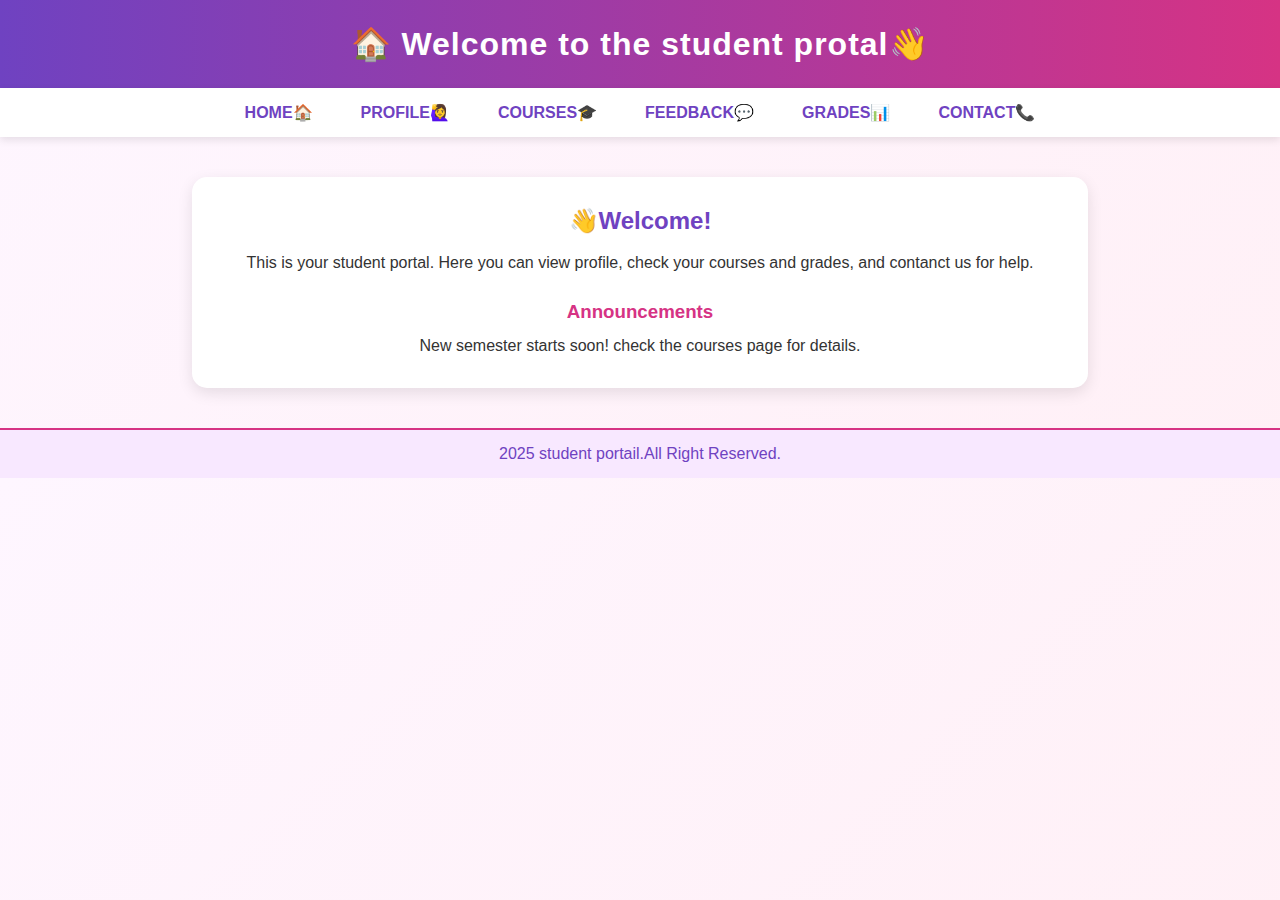
<file: index.html>
<!DOCTYPE html>
<html lang="en">
<head>
    <meta charset="UTF-8">
    <meta name="viewport" content="width=device-width, initial-scale=1.0">
    <link rel="stylesheet" href="index.css">
    <title>🏠HOME</title>
</head>
<body>
     <h1>🏠 Welcome to the student protal👋</h1>
    
    <nav>
        <li><a href="index.html">HOME🏠</a></li>
        <li><a href="profile.html">PROFILE🙋‍♀️</a></li>
        <li><a href="courses.html">COURSES🎓</a></li>
        <li><a href="feedback.html">FEEDBACK💬</a></li>
        <li><a href="grade.html">GRADES📊</a></li>
        <li><a href="contact.html">CONTACT📞</a></li>

    </nav>

    <main> 
        <h2> 👋Welcome!</h2>
        <p> This is your student portal. Here you can view profile, check your courses and grades, and contanct us for help.</p>
        <h3> Announcements</h3>
        <p> New semester starts soon! check the courses page for details.</p>
    </main>
    <footer> 
        <p> 2025 student portail.All Right Reserved.</p>
    </footer>
    
</body>
</html>
</file>
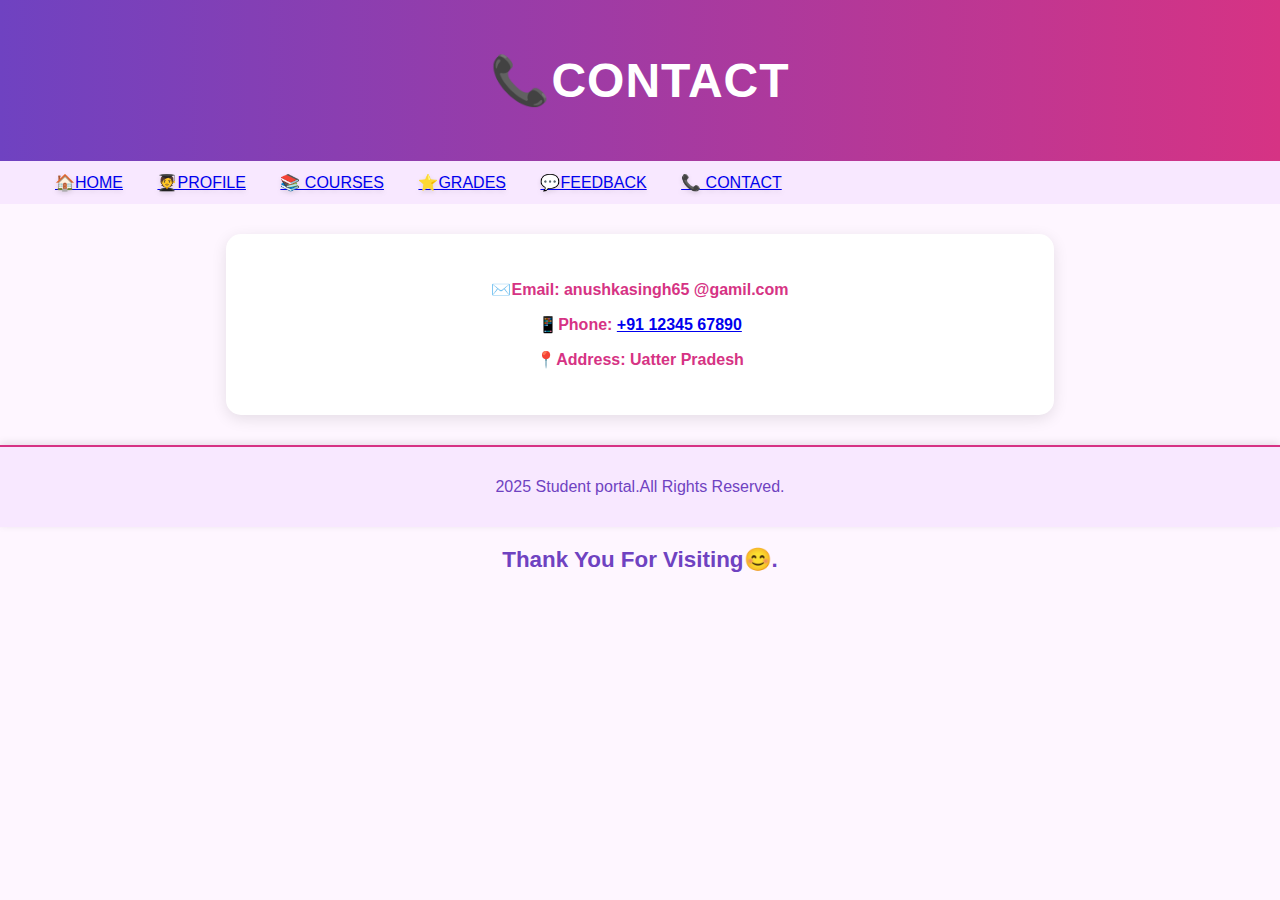
<file: contact.html>
<!DOCTYPE html>
<html lang="en">
<head>
    <meta charset="UTF-8">
    <meta name="viewport" content="width=device-width, initial-scale=1.0">
    <link rel="stylesheet" href="contact.css">   
    <title>CONTACT US</title>
    
</head>
<body>

    <header>
        <h1>📞CONTACT</h1>
    </header>

    <nav>
        <ul>      
        <li><a href="index.html">🏠HOME</a></li>
        <li><a href="profile.html">🧑‍🎓PROFILE</a></li>
        <li><a href="courses.html">📚 COURSES</a></li>
        <li><a href="grade.html">⭐GRADES</a></li>
        <li><a href="feedback.html">💬FEEDBACK</a></li>
        <li><a href="contact.html">📞 CONTACT</a></li>
        </ul>
    </nav>
    <main>
        <P><strong>✉️Email:</strong> <a></a href="mailto: anushkasingh65 @gamil.com">anushkasingh65 @gamil.com</a></P>
        <p><strong>📱Phone:</strong> <a href="tel:+911234567890">+91 12345 67890</a></p>
        <p><strong>📍Address:</strong> Uatter Pradesh </p>
    </main>

<footer>
    <p>2025 Student portal.All Rights Reserved. </p>
</footer>

    <h2>
        Thank You For Visiting😊.
    </h2>
    
</body>
</html>
</file>
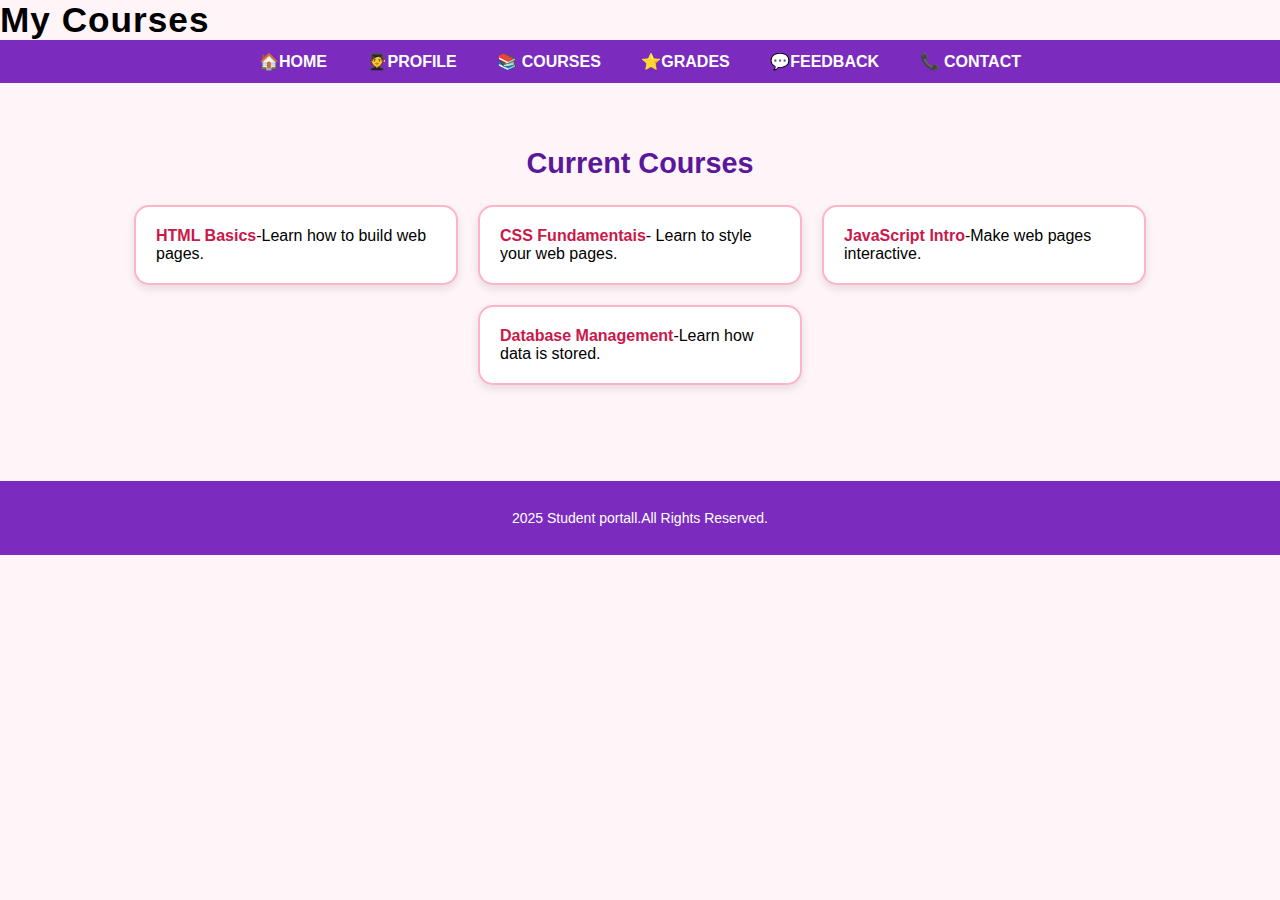
<file: courses.html>
<!DOCTYPE html>
<html lang="en">
<head>
    <meta charset="UTF-8">
    <meta name="viewport" content="width=device-width, initial-scale=1.0">
    <link rel="stylesheet" href="courses.css">
    <title> COURSES</title>
</head>
<body> 
    <header> 
        <h1> My Courses</h1>
        </header>

        <nav>
  <ul>
        <li><a href="index.html">🏠HOME</a></li>
        <li><a href="profile.html">🧑‍🎓PROFILE</a></li>
        <li><a href="courses.html">📚 COURSES</a></li>
        <li><a href="grade.html">⭐GRADES</a></li>
        <li><a href="feedback.html">💬FEEDBACK</a></li>
        <li><a href="contact.html">📞 CONTACT</a></li>
  </ul>
        </nav>

            <main> 

        <h2> Current Courses</h2>
        <ul>
            <li><strong> HTML Basics</strong>-Learn how to build web pages.</li>
            <li><strong> CSS Fundamentais</strong>- Learn to style your web pages.</li>
            <li><strong>JavaScript Intro</strong>-Make web pages interactive.</li>
            <li><strong>Database Management</strong>-Learn how data is stored.</li>
        </ul>
    </main>


    <footer>
        <p> 2025 Student portall.All Rights Reserved.</p>
    </footer>
    <main> 


</body>
</html>
</file>
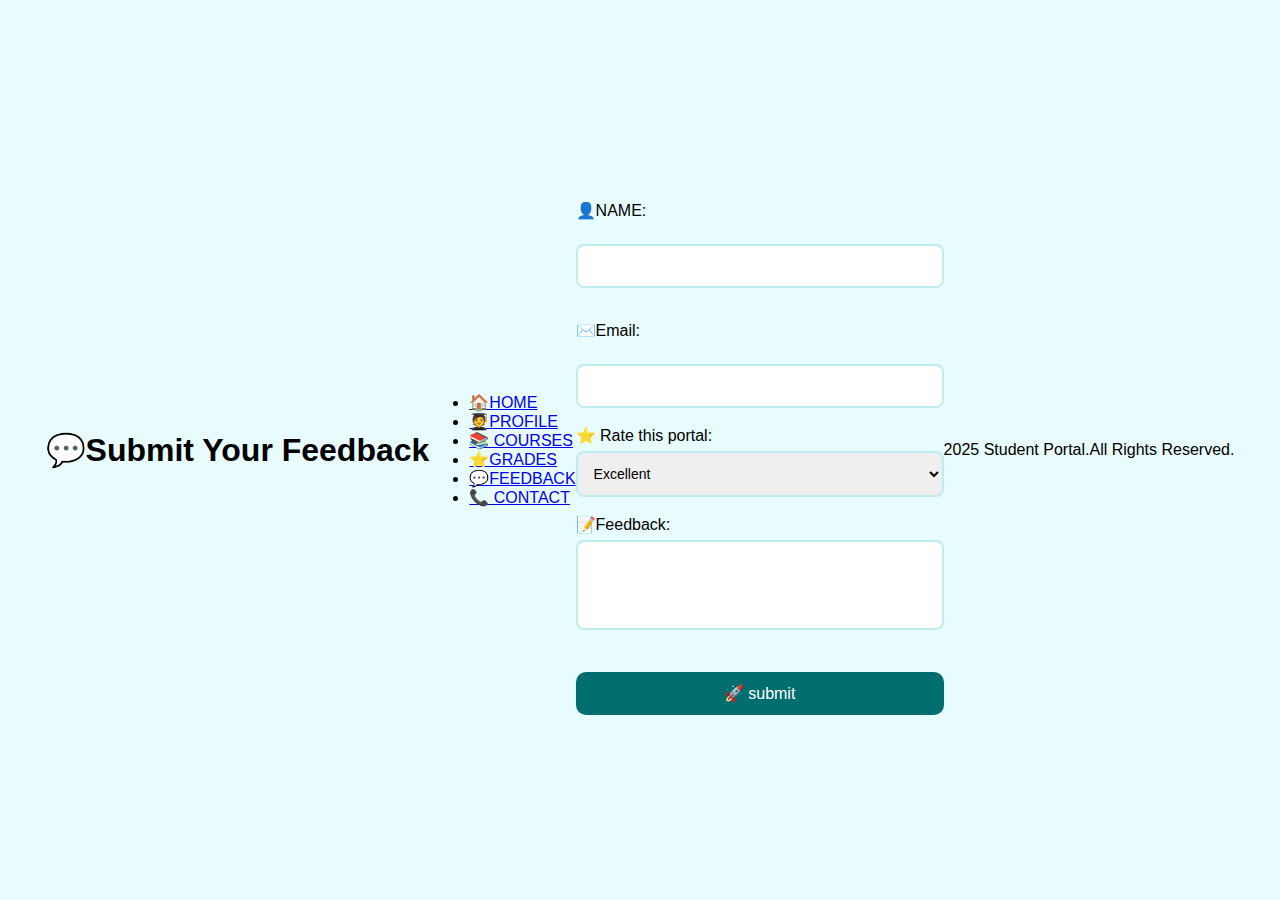
<file: feedback.html>
<!DOCTYPE html>
<html lang="en">
<head>
    <meta charset="UTF-8">
    <meta name="viewport" content="width=device-width, initial-scale=1.0">
       <link rel="stylesheet" href="feedback.css">
    <title> FEEDBACK</title>
</head>
<body>

    
    <header>
        <h1> 💬Submit Your Feedback</h1>
    </header>

    <nav>
        <ul>
        <li><a href="index.html">🏠HOME</a></li>
        <li><a href="profile.html">🧑‍🎓PROFILE</a></li>
        <li><a href="courses.html">📚 COURSES</a></li>
        <li><a href="grade.html">⭐GRADES</a></li>
        <li><a href="feedback.html">💬FEEDBACK</a></li>
        <li><a href="contact.html">📞 CONTACT</a></li>
        </ul>
    </nav>


    <main>
        <form>
            <label for="name">👤NAME:</label><br>
            <input type="text" id="name" name="name"><br><br>
            
            <label for="email">✉️Email:</label><br>
            <input type="email" id="email" name="email"><br><br>

            <lable for="rating">⭐ Rate this portal:</lable><br>
            <select id="rating" name="rating">
            <option> Excellent</option> 
            <option>Good</option>
            <option>Average</option>
            <option>Poor</optionn>

            </select><br><br>


            <lable for="message">📝Feedback:</lable><br>
            <textarea id="message" name ="message" rows="4" cols="40"></textarea><br><br>

            <button type="submit"> 🚀 submit</button>
        </form>
    </main>

    <footer>
        <p> 2025 Student Portal.All Rights Reserved.</p>
    </footer>
    
</body>
</html>
</file>
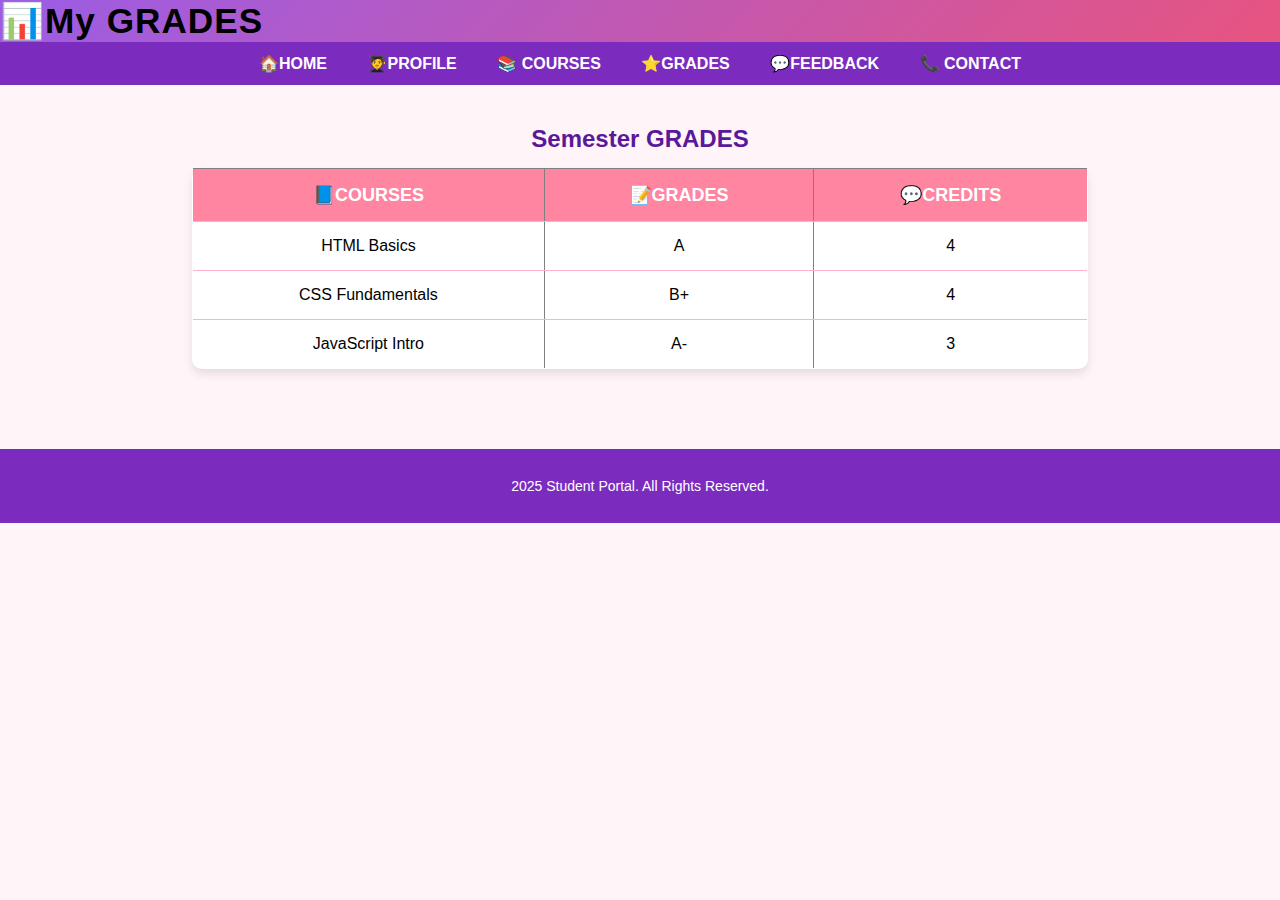
<file: grade.html>
<!DOCTYPE html>
<html lang="en">
<head>
    <meta charset="UTF-8">
    <meta name="viewport" content="width=device-width, initial-scale=1.0">
    <link rel="stylesheet" href="grade.css">
    <title>My GRADES</title>
</head>
<body>

<header>
    <h1>📊My GRADES</h1>
</header> 


<nav>
    <ul> 
        <li><a href="index.html">🏠HOME</a></li>
        <li><a href="profile.html">🧑‍🎓PROFILE</a></li>
        <li><a href="courses.html">📚 COURSES</a></li>
        <li><a href="grade.html">⭐GRADES</a></li>
        <li><a href="feedback.html">💬FEEDBACK</a></li>
        <li><a href="contact.html">📞 CONTACT</a></li>
    </ul>

</nav>

<main>
    <table border="1">
        <caption> Semester GRADES</caption>
        <thead>
            <tr>
                <th>📘COURSES</th>  
                <th>📝GRADES</th>
                <th>💬CREDITS</th>
            </tr>
        </thead>
        <tbody> 
            <tr><td> HTML Basics</td><td>A</td><td>4</td></tr>
            <tr><td>CSS Fundamentals</td><td>B+</td><td>4</td></tr>
            <tr><td>JavaScript Intro</td><td>A-</td><td>3</td></tr>
        </tbody>
    </table>
    </main>

    <footer>
        <p>2025 Student Portal. All Rights Reserved.</p>
    </footer>



    
</body>
</html>
</file>
<file: index.css>
* {
    margin: 0;
    padding: 0;
    box-sizing: border-box;
    font-family: "Poppins", sans-serif;
}

body {
    background: linear-gradient(135deg, #fef6ff, #fff0f6);
    color: #333;
}

h1 {
    background: linear-gradient(90deg, #6f42c1, #d63384);
    color: white;
    text-align: center;
    padding: 25px 10px;
    font-size: 2rem;
    letter-spacing: 1px;
    box-shadow: 0 4px 10px rgba(0,0,0,0.2);
}

nav {
    background-color: #ffffff;
    display: flex;
    justify-content: center;
    gap: 20px;
    padding: 15px 0;
    box-shadow: 0 3px 8px rgba(0,0,0,0.1);
}

nav li {                                                                                                                                                                
    list-style: none;
}

nav li a {
    text-decoration: none;
    color: #6f42c1;
    font-weight: 600;
    padding: 8px 14px;
    border-radius: 8px;
    transition: 0.3s;
}

nav li a:hover {
    background-color: #f0e0ff;
    color: #d63384;
}


main {
    background-color: white;
    width: 70%;
    margin: 40px auto;
    padding: 30px;
    border-radius: 15px;
    box-shadow: 0 5px 15px rgba(0,0,0,0.1);
    text-align: center;
}

main h2 {
    color: #6f42c1;
    margin-bottom: 15px;
}

main h3 {
    color: #d63384;
    margin: 25px 0 10px;
}

main p {
    font-size: 1rem;
    line-height: 1.6;
}


footer {
    background-color: #f8e8ff;
    text-align: center;
    padding: 15px;
    color: #6f42c1;
    font-weight: 500;
    border-top: 2px solid #d63384;
    margin-top: 40px;
}


@media (max-width: 768px) {
    nav {
        flex-direction: column;
        gap: 12px;
    }

    main {
        width: 90%;
        padding: 20px;
    }

    h1 {
        font-size: 1.6rem;
    }
}
</file>
<file: contact.css>
body{
    font-family: "poppins", sans-serif;
    background-color: #fef6ff;
    margin:0;
    padding: o;
    color: #333; 
}

header{
    background: linear-gradient(90deg,#6f42c1,#d63384);
    color: white;
    text-align: center;
    padding: 20px 0;
    font-size:1.5rem;
    letter-spacing: 1px;
    box-shadow: 0 2px  10px rgba(0,0,0,0.2)

}

nav{
    background-color: #f8e8ff;
    padding:12px 0;
    text-shadow:0 2px 5px rgba(0,0,0,0.1)

}

nav ul{
    list-style:none;
    padding:o;
    margin: 0;
}

nav ul li {
    display: inline-block;
    margin:0 15px;

}

nav ul li a:hover {
    color: #d63384;  
}

main{
    background-color:white;
    width: 60%;
    margin: 30px auto;
    padding:30px;
    border-radius: 15px;
    text-align:center;
    box-shadow: 0 4px 15px rgba(0,0,0,0.1)

}
main p{
    color:#d63384;
    font-weight: bold;
    text-decoration: none;

}
main a:hover {
    text-decoration: underline;
}
h2 {
    text-align: center;
    color: #6f42c1;
    font-size: 1.4rem;
    margin-bottom: 40px;
}
footer {
    background-color: #f8e8ff;
    text-align: center;
    padding: 15px;
    color: #6f42c1;
    font-weight: 500;
    border-top: 2px solid #d63384;
    box-shadow: 0 -2px 8px rgba(0,0,0,0.1);
    
}
</file>
<file: courses.css>
body{
    font-family:'segoe UI',sans-serif;
    background-color: #fff5f8;
    margin:0;
    padding:0;
}

header- {
    background:linear-gradient(135deg,#e75480,#ef5480,#9b5de5);
    color:white;
    text-align:center;
    padding: 25px 0;
    box-shadow: 0 4px 8px rgba(0,0,0,0.2);
}

header h1 {
    margin:0;
    font-size:2.2em;
    letter-spacing:1px;

}

nav ul {
    list-style:none;
    background-color: #7b2cbf;
    text-align: center;
    margin: 0;
    padding: 12px 0;
}

nav ul li{
    display: inline-block;
    margin:0 18px;

}

nav ul li a {
    color:white;
    text-decoration: none;
    font-weight: 600;
    transition: 0.3s;
}
nav ul li a:hover {
    color:#ffd6ff;
    text-shadow: 0 0 5px white
}

main {
    text-align: center;
    padding: 40px 0;

}

h2 {
    color: #5a189a;
    margin-bottom: 25px;
    font-size:1.8em;
}

main ul {
    list-style: none;
    padding: 0;
    display: flex;
    flex-wrap: wrap;
    justify-content:center;
    gap: 20px;
}

main ul li {
    background: white;
    border:2px solid #ffb3c6;
    width: 280px;
    padding: 20px;
    border-radius: 15px;
    box-shadow: 0 4px 8px rgba(0,0,0,0.1);
    text-align: left;
    transition: transfrom 0.3s, box-shadow 0.3s;

}

main ul li:hover {
    transform: translateY( -5px);
    box-shadow: 0 8px 15px rgba(0,0,0,0.2);
}

main ul li strong {
    color: #c9184a;
}

footer {
    background-color: #7b2cbf;
    color: white;
    text-align:center;
    padding:15px 0;
    margin-top: 40px;
    font-size: 14px;
}
</file>
<file: feedback.css>
*{
    box-sizing: border-box;
    font-family: "Poppins", sans-serif;
}

body{
    margin: 0;
    min-height: 100vh;
    display: flex;
    justify-content: center;
    align-items: center;
    background: #e8fbfd;
    padding: 20px;
}

.form-container{
    background: white;
    width: 100%;
    max-width: 420px;
    padding: 30px;
    border-radius: 15px;
    box-shadow: 0 10px 25px rgba(0,0,0,0.1);
}

.form-container h2{
    text-align: center;
    color: #006d6f;
    margin-bottom: 20px;
}


label{
    font-weight: 500;
    margin-top: 15px;
    display: block;
}

input, select, textarea{
    width: 100%;
    padding: 12px;
    margin-top: 6px;
    border-radius: 8px;
    border: 2px solid #bfecef;
    outline: none;
    font-size: 14px;
}


input:focus,
select:focus,
textarea:focus{
    border-color: #009a9f;
    box-shadow: 0 0 5px rgba(0,154,159,0.4);
}


textarea{
    resize: none;
    height: 90px;
}


button{
    width: 100%;
    margin-top: 20px;
    padding: 12px;
    border: none;
    border-radius: 10px;
    background: #006d6f;
    color: white;
    font-size: 16px;
    cursor: pointer;
}

button:hover{
    background: #009a9f;
}

@media (max-width: 480px){
    .form-container{
        padding: 20px;
    }
}
</file>
<file: grade.css>
body{
    font-family:'segoe UI',sans-serif;
    background-color: #fff5f8;
    margin: 0;
    padding: 0;
 }
 header{
    background: linear-gradient(135deg, #9b5de5, #e75480)

 }
 header h1{
    margin: 0;
    font-size: 2.2em;
    letter-spacing: 1px;
 }

 nav ul {
    list-style: none;
    background-color: #7b2cbf;
    text-align: center;
    margin: 0;
    padding: 12px 0;
 }

 nav ul li {
    display: inline-block;
    margin: 0 18px;
 }

 nav ul li a {
    color: white;
    text-decoration: none;
    font-weight: 600;
    transition: 0.3s;

 }

 nav ul li a:hover{
    color: #ffd6ff;
    text-shadow: 0 0 5px white;
 }

 main{
    text-align: center;
    padding: 40px 0;
 }
 caption {
    color: #5a189a;
    font-size:1.5em;
    font-weight:bold;
    margin-bottom: 15px;

 }
 table{
    margin:0 auto;
    border-collapse: collapse;
    width: 70%;
    background-color:white;
    border-radius: 10px;
    box-shadow: 0 5px 10px rgba(0,0,0,0.1);
    overflow: hidden;
 }
 th,td {
    padding: 15px;
    text-align: center;
    border-bottom: 1px solid #ffb3c6;

 }
 th{
    background-color: #ff85a1;
    color: white;
    font-size: 18px;

 }

 tr:hover {
    background-color: #ffe5ec;
 }

 
 footer{
    background-color: #7b2cbf;
    color: white;
    text-align: center;
    padding: 15px 0;
    margin-top:40px;
    font-size:14px;
 }
</file>
